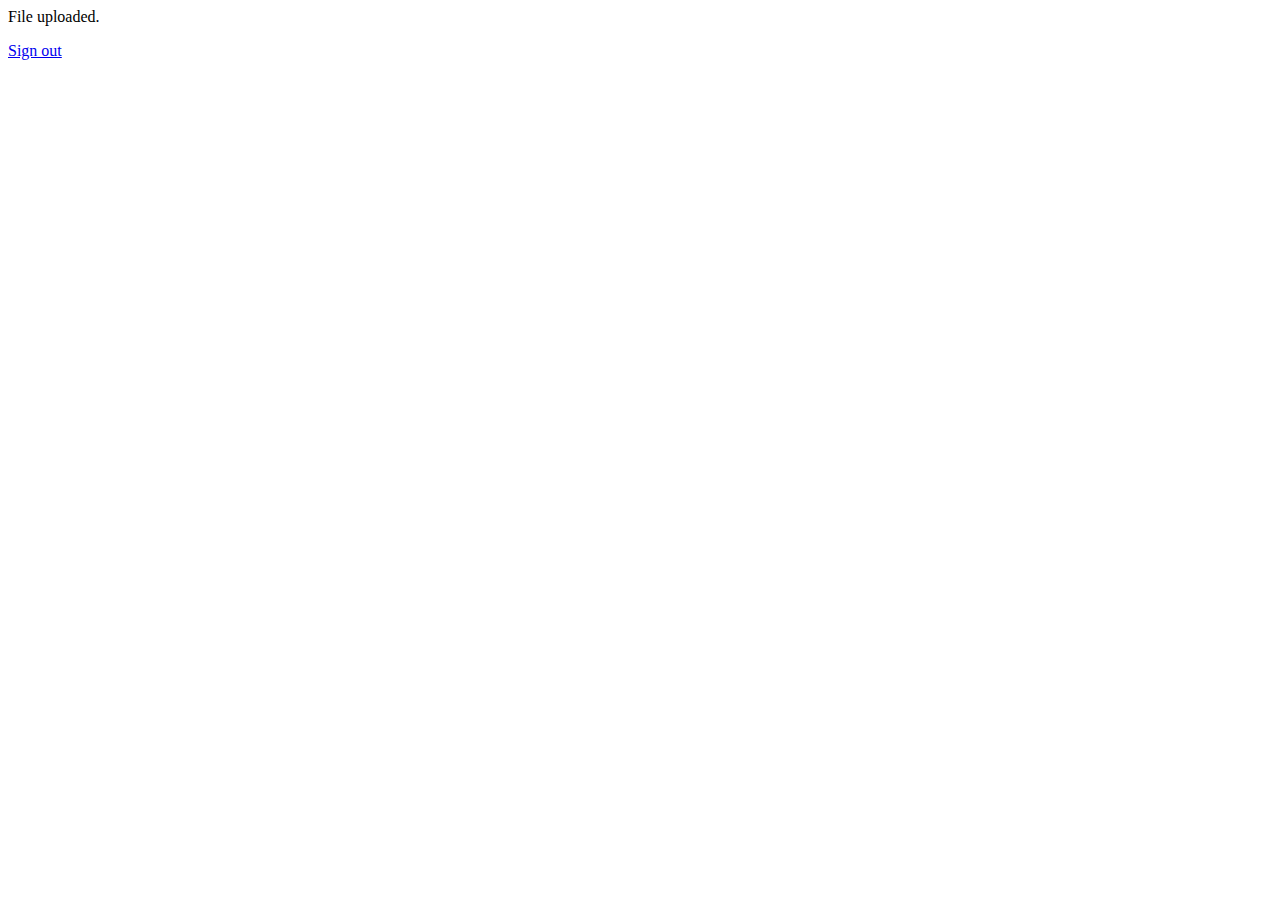
<file: templates/success.html>
<html>  
<head>  
    <title>File Uploaded</title>  
</head>  

<body>  
    <p>File uploaded.</p> 
    <a href="/" onclick="signOut();">Sign out</a>

    <script>
      function signOut() {
        var auth2 = gapi.auth2.getAuthInstance();
        auth2.signOut().then(function () {
        console.log('User signed out.');
        });
      }
    </script> 
</body>  
</html>
</file>
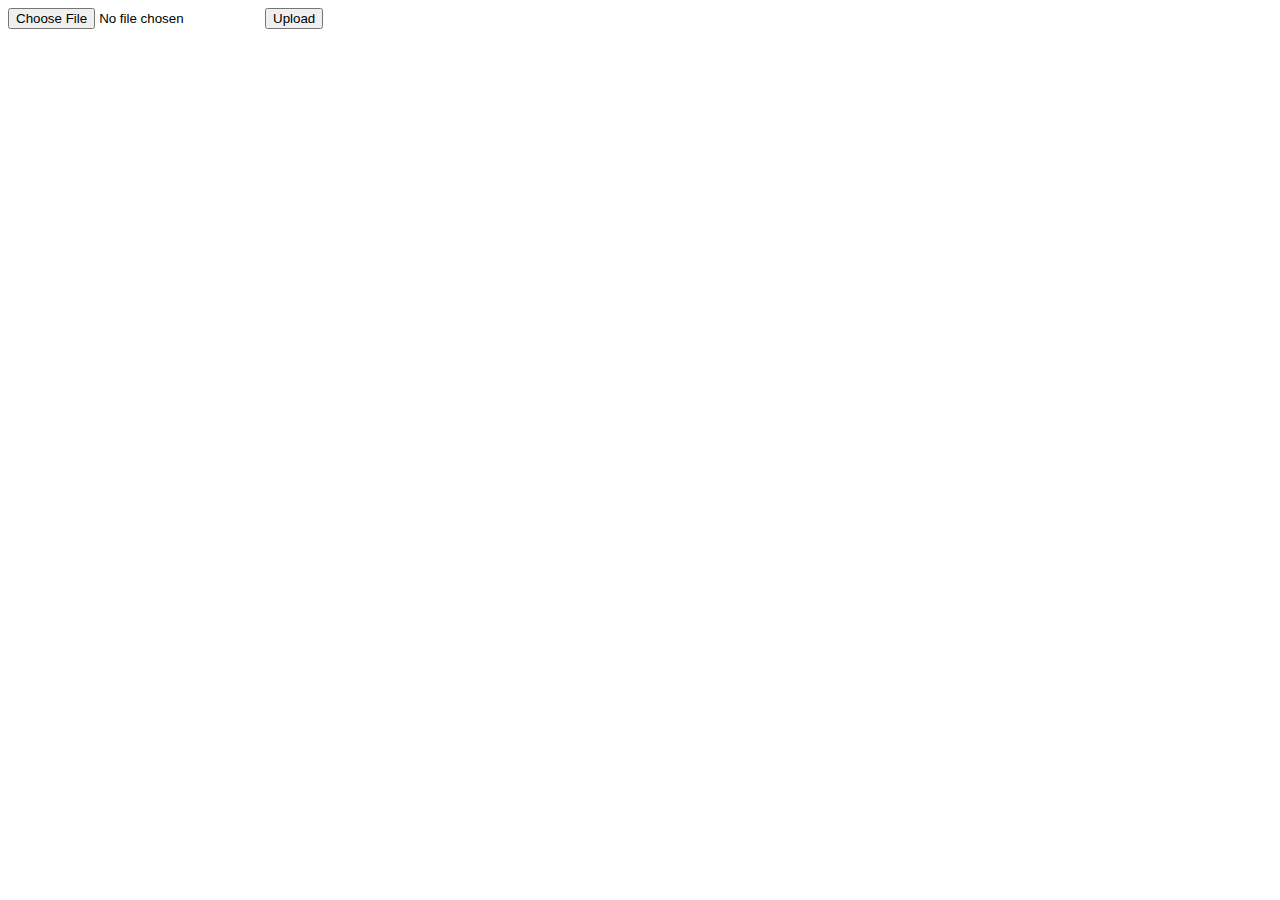
<file: templates/upload.html>
<html>  
<head>  
    <title>upload</title>  
</head>  
<body>  
    <form action = "/success" method = "post" enctype="multipart/form-data">  
        <input type="file" name="file" />  
        <input type = "submit" value="Upload">  
    </form>  
</body>  
</html>
</file>
